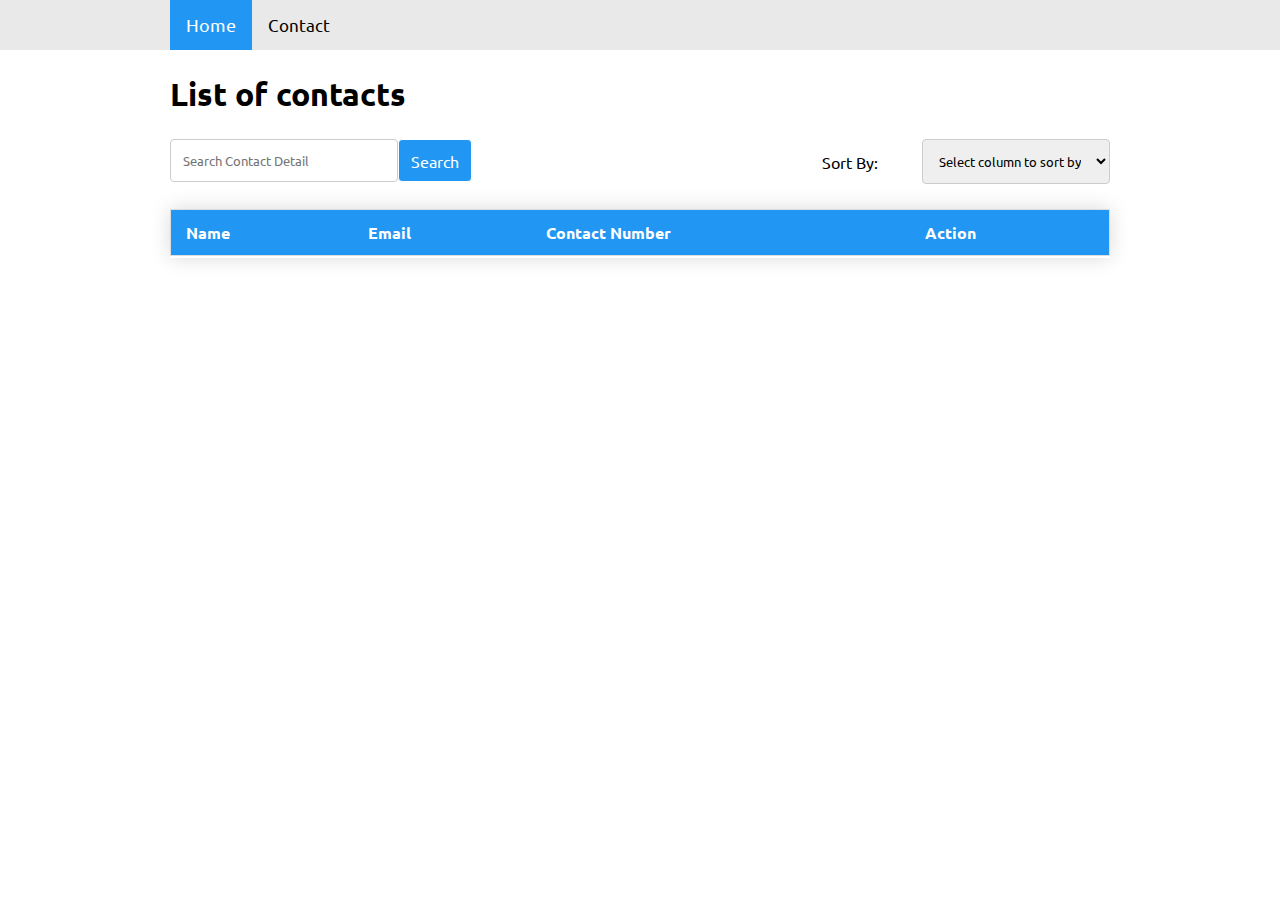
<file: Assignmnts1/index.html>
<!DOCTYPE html>
<html>

<head>
    <title>Assignment</title>
    <meta charset="UTF-8">
    <meta name="viewport" content="width=device-width, initial-scale=1.0">
    <link href="./css/style.css" rel="stylesheet" type="text/css" media="all">
</head>

<body>

<header class="header">
    <div class="container">
        <div class="header">
            <a class="active" href="#">Home</a>
            <a href="./Contact.html">Contact</a>

        </div>

    </div>
</header>


<section class="addUser">
    <div class="container">
        <div class="container-inner">

            <h1 class="mb-3">List of contacts </h1>
            <div class="pageheading mb-3">
                <div class="search-container">
                    <form action="" id="searchForm">
                        <input type="text" placeholder="Search Contact Detail " name="search" id="search">
                        <button class="search-btn" type="submit">Search</button>
                    </form>
                </div>
                <div class="sortyby">
                    <label for="sortBy">Sort By:</label>
                    <select name="sortBy" class="formInput" id="sortBy">
                        <option disabled selected hidden>Select column to sort by</option>
                        <option value="Name">Name</option>
                        <option value="Contact">Contact</option>
                        <option value="Email">Email</option>

                    </select>

                </div>
            </div>
            <div class="table styled-table" id="tblData">
                <table>
                    <thead>
                    <tr>
                        <th>Name</th>
                        <th>Email</th>
                        <th>Contact Number</th>
                        <th>Action</th>
                    </tr>
                    </thead>
                    <tbody>
                    <!-- Data added through JS -->
                    </tbody>
                </table>

            </div>
        </div>
    </div>
</section>






<script src="https://code.jquery.com/jquery-3.6.1.js"
        integrity="sha256-3zlB5s2uwoUzrXK3BT7AX3FyvojsraNFxCc2vC/7pNI=" crossorigin="anonymous"></script>
<script src="./js/custom.js"></script>
<script>
    $(document).ready(function() {
        displayAllContacts(myContacts);
    });
    $('#searchForm').submit(function(e){
        e.preventDefault();
        let search = $('#search').val();
        filteredArray = myContacts.filter((a)=>{if(a.name.includes(search)||a.email.includes(search)|| a.number.includes(search)){return a}});
        emptyTable();
        displayAllContacts(filteredArray);
    })
    $('#sortBy').change(function(){
        let selected = $(this).val();
        if(selected == "Name"){
            filteredArray.sort((a,b) => (a.name > b.name) ? 1 : ((b.name > a.name) ? -1 : 0));
        }
        else if(selected == "Contact"){
            filteredArray.sort((a,b) => (a.number > b.number) ? 1 : ((b.number > a.number) ? -1 : 0));
        }
        else if(selected == "Email"){
            filteredArray.sort((a,b) => (a.email > b.email) ? 1 : ((b.email > a.email) ? -1 : 0));
        }
        emptyTable();
        displayAllContacts(filteredArray);
    })
</script>

</body>

</html>
</file>
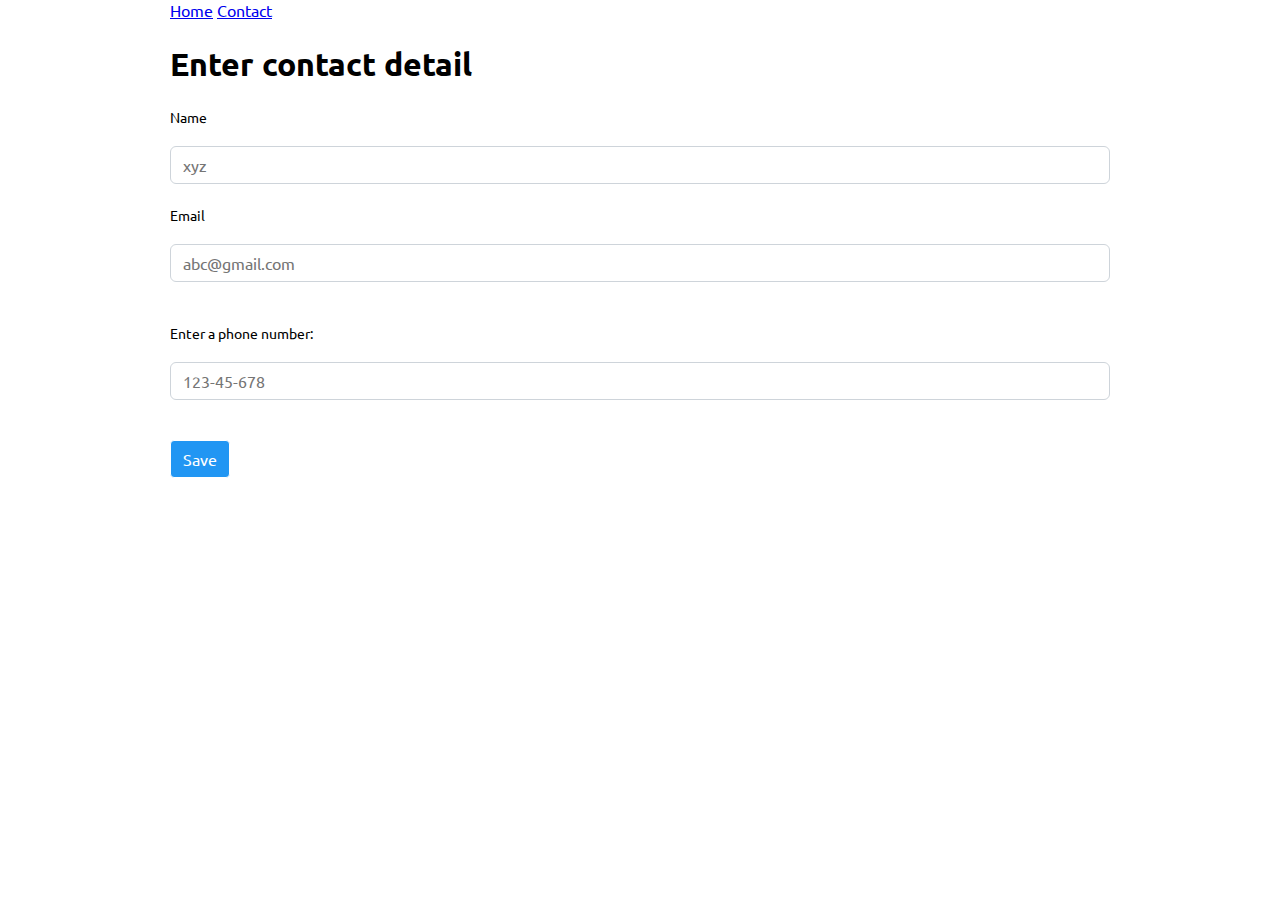
<file: Assignmnts1/Contact.html>
<!DOCTYPE html>
<html>

<head>
    <title>Assignment</title>
    <meta charset="UTF-8">
    <meta name="viewport" content="width=device-width, initial-scale=1.0">
    <link href="./css/style.css" rel="stylesheet" type="text/css" media="all">


</head>

<body>
    <header class="topnav">
        <div class="container">
            <div class="topnav">
                <a href="./index.html">Home</a>
                <a class="active" href="#">Contact</a>
            </div>

        </div>
    </header>


    <section class="addContact">
        <div class="container">
            <div class="container-inner">
                <h1>Enter contact detail</h1>

                <div class="form" id="contactForm">
                    <form action="">
                        <label for="fname">Name</label><br><br>
                        <input class="formInput" type="text" id="fname" name="fname" placeholder="xyz"><br>
                        <label for="email">Email</label><br><br>
                        <input class="formInput" type="email" id="email" name="email" placeholder="abc@gmail.com"><br><br>

                        <label for="phone">Enter a phone number:</label><br><br>
                        <input class="formInput" type="text" id="phone" name="phone" placeholder="123-45-678"
                                required><br><br>

                        <input class="search-btn" type="submit" value="Save" id="submit">
                        <!-- Error class -->
                        <!-- <p class="error">Please Fill All Detail </p> -->
                    </form>

                </div>
            </div>

        </div>


    </section>



    <script src="https://code.jquery.com/jquery-3.6.1.js"
        integrity="sha256-3zlB5s2uwoUzrXK3BT7AX3FyvojsraNFxCc2vC/7pNI=" crossorigin="anonymous"></script>
    <script src="./js/custom.js"></script>
    <script>
        $('#contactForm').submit(function(e){
            e.preventDefault();
            addContact();
        })
    </script>



</body>

</html>
</file>
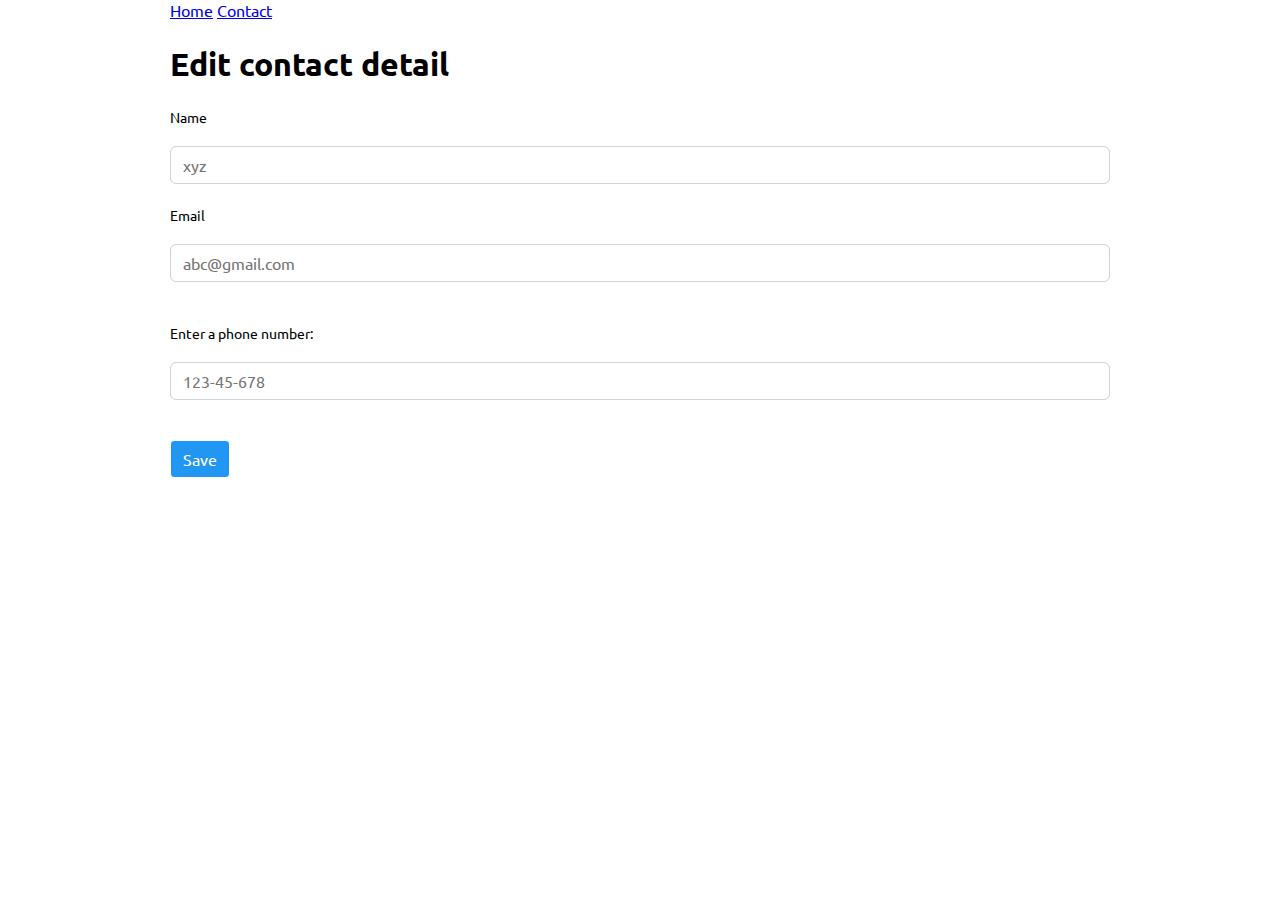
<file: Assignmnts1/EditContact.html>
<!DOCTYPE html>
<html>

    <head>
        <title>Assignment</title>
        <meta charset="UTF-8">
        <meta name="viewport" content="width=device-width, initial-scale=1.0">
        <link href="./css/style.css" rel="stylesheet" type="text/css" media="all">
    
    
    </head>
    
    <body>
        <header class="topnav">
            <div class="container">
                <div class="topnav">
                    <a href="./index.html">Home</a>
                    <a class="active" href="#">Contact</a>
                </div>
    
            </div>
        </header>
    
    
        <section class="addContact">
            <div class="container">
                <div class="container-inner">
                    <h1>Edit contact detail</h1>
    
                    <div class="form" id="contactForm">
                        <form action="">
                            <label for="fname">Name</label><br><br>
                            <input class="formInput" type="text" id="fname" name="fname" placeholder="xyz"><br>
                            <label for="email">Email</label><br><br>
                            <input class="formInput" type="email" id="email" name="email" placeholder="abc@gmail.com"><br><br>
    
                            <label for="phone">Enter a phone number:</label><br><br>
                            <input class="formInput" type="text" id="phone" name="phone" placeholder="123-45-678"
                                    required><br><br>
    
                            <input class="search-btn" type="submit" value="Save" id="submit">
                            <!-- Error class -->
                            <!-- <p class="error">Please Fill All Detail </p> -->
                        </form>
    
                    </div>
                </div>
    
            </div>
    
    
        </section>
    
        <script src="https://code.jquery.com/jquery-3.6.1.js"
        integrity="sha256-3zlB5s2uwoUzrXK3BT7AX3FyvojsraNFxCc2vC/7pNI=" crossorigin="anonymous"></script>
        <script src="./js/custom.js"></script>
        <script>
            let param = (new URL(document.location)).searchParams;
            var index = parseInt(param.get("i"));
            $(document).ready(function() {
                $('#email').val(myContacts[index].email);
                $('#fname').val(myContacts[index].name);
                $('#phone').val(myContacts[index].number);
            });
            $('#contactForm').submit(function(e){
                e.preventDefault();
                updateContact(index);
            })
        </script>
    
    
    
    </body>

</html>
</file>
<file: Assignmnts1/css/style.css>
@import url('https://fonts.googleapis.com/css2?family=Ubuntu:ital,wght@0,300;0,400;0,500;0,700;1,300&display=swap');
*,body {

    font-family: 'Ubuntu', sans-serif;
}
*,
*::before,
*::after {
    box-sizing: border-box;
}

body{
    margin: 0px;
    padding: 0px;
}

header{
    margin-bottom: 1.5rem;
}
.mb-3{
    margin-bottom: 1.5rem;
}


.addUser{
    width: 100%;
}
.container {
    width: 100%;
    padding-right: 15px;
    padding-left: 15px;
    margin-right: auto;
    margin-left: auto;
}

.header {
    overflow: hidden;
    background-color: #e9e9e9;
}

.header a {
    float: left;
    display: block;
    color: black;
    text-align: center;
    padding: 14px 16px;
    text-decoration: none;
    font-size: 17px;
}

.header a:hover {
    background-color: #ddd;
    color: black;
}

.header a.active {
    background-color: #2196F3;
    color: white;
    font-size: 18px;
}

.header .search-container {
    float: right;
}

.header input[type=text] {
    padding: 6px;
    margin-top: 8px;
    font-size: 17px;
    border: none;
}

.header .search-container button {
    float: right;
    padding: 6px;
    margin-top: 8px;
    margin-right: 16px;
    background: #ddd;
    font-size: 17px;
    border: none;
    cursor: pointer;
}

.header .search-container button:hover {
    background: #ccc;
}
.sortyby{
    display: flex;
    width: fit-content;
    align-items: center;
    justify-content: center;
}
.sortyby label{
    min-width: 100px;
}

.formInput {
    width: 100%;
    padding: 12px;
    border: 1px solid #ccc;
    border-radius: 4px;
    box-sizing: border-box;
    resize: vertical;
}
.formInput:focus{
    border: 1px solid #2196F3;
    outline: none;
}
.formInput:hover{
     border: 1px solid #2196F3;
 }

.error {
    color: red;
    padding-block: 10px;
}
/*Home Page Css*/
.pageheading{
    display: flex;
    justify-content: space-between;
}
.search-container form{
    display: flex;
}
.search-container input{
    width: 100%;
    padding: 12px;
    border: 1px solid #ccc;
    border-radius: 4px;
    box-sizing: border-box;

    resize: vertical;
}
.search-container input:focus{
    border: 1px solid #2196F3;
    outline: none;
}.search-container input:hover{
    border: 1px solid #2196F3;
}
.search-btn{
    color: #fff;
    background-color: #2196F3;
    border-color: #2196F3;
    border: 1px solid;
    display: inline-block;
    font-weight: 400;
    line-height: 1.5;
    text-align: center;
    text-decoration: none;
    vertical-align: middle;
    cursor: pointer;
    -webkit-user-select: none;
    -moz-user-select: none;
    user-select: none;

    padding: 0.375rem 0.75rem;
    font-size: 1rem;
    border-radius: 0.25rem;
}
.editbtn{
    color: #fff;
    background-color: #45d945;
    border-color: #45d945;
    border: 1px solid;
    display: inline-block;
    font-weight: 400;
    line-height: 1.5;
    text-align: center;
    text-decoration: none;
    vertical-align: middle;
    cursor: pointer;
    -webkit-user-select: none;
    -moz-user-select: none;
    user-select: none;

    padding: 0.375rem 0.75rem;
    font-size: 1rem;
    border-radius: 0.25rem;
}
.deletebtn{
    color: #fff;
    background-color: darkred;
    border-color: darkred;
    border: 1px solid;
    display: inline-block;
    font-weight: 400;
    line-height: 1.5;
    text-align: center;
    text-decoration: none;
    vertical-align: middle;
    cursor: pointer;
    -webkit-user-select: none;
    -moz-user-select: none;
    user-select: none;

    padding: 0.375rem 0.75rem;
    font-size: 1rem;
    border-radius: 0.25rem;
}

/* Table */

table {
    border-collapse: collapse;
    border-spacing: 0;
    width: 100%;
    border: 1px solid #ddd;
}


th,
td {
    font-size: 16px;
    text-align: left;
    padding: 16px;
}

tr:nth-child(even) {
    background-color: #f2f2f2;
}


/*styled Table*/

.styled-table {
    padding-bottom: 2px;
    border-collapse: collapse;
    margin: 25px 0;
    font-size: 0.9em;
    font-family: sans-serif;
    min-width: 400px;
    box-shadow: 0 0 20px rgba(0, 0, 0, 0.15);
}
.styled-table thead tr {
    background-color: #2196F3;
    color: #ffffff;
    text-align: left;
}
.styled-table th,
.styled-table td {
    padding: 12px 15px;
}
.styled-table tbody tr {
    border-bottom: 1px solid #dddddd;
}

.styled-table tbody tr:nth-of-type(even) {
    background-color: #f3f3f3;
}

.styled-table tbody tr:last-of-type {
    border-bottom: 2px solid #2196F3;
}
.styled-table tbody tr.active-row {
    font-weight: bold;
    color: #2196F3;
}

.noRecord{
    width: 100%;
    text-align: center;
    padding: 30px;
    font-size: 1.5rem;
    color: #707070;
    font-weight: bold;
}

/*pagination*/

.pagination{
    margin-block: 1rem;
    display: flex;
    align-items: center;
    justify-content: center;

}
.pagination p{
   width: fit-content;
    color: #000;
    margin-bottom: 0px;
    margin-right: 10px;
}
.pagination span{
    background: #cccccc;
    color: #000;
    padding: 8px 14px;
    border-radius: 8px;
    font-size: 16px;
    text-align: center;
    margin-inline: 10px;
}
/*contact add page */
.form input[type='text'],[type='tel'],[type='email']{
    display: block;
    width: 100%;
    padding: 0.375rem 0.75rem;
    font-size: 1rem;
    font-weight: 400;
    line-height: 1.5;
    color: #212529;
    background-color: #fff;
    background-clip: padding-box;
    border: 1px solid #ced4da;
    -webkit-appearance: none;
    -moz-appearance: none;
    appearance: none;
    border-radius: 0.375rem;
    transition: border-color 0.15s ease-in-out, box-shadow 0.15s ease-in-out;
}
.form label{
    font-size: 14px;
    margin-bottom: 0.5rem;
}





@media screen and (min-width: 1200px) {
    .container {
        max-width: 1140px;
    }
}

@media screen and (min-width: 768px) {
    .container {
        max-width: 750px;
    }
}

@media screen and (min-width: 992px) {
    .container {
        max-width: 970px;
    }
}


@media screen and (max-width: 600px) {
    .container {
        max-width: 100%;
        padding: 0;
    }
    .container-inner{
        padding-inline: 10px;
    }
    .header .search-container {
        float: none;
    }

    .header a,
    .header input[type=text],
    .header .search-container button {
        float: none;
        display: block;
        text-align: left;
        width: 100%;
        margin: 0;
        padding: 14px;
    }

    .header input[type=text] {
        border: 1px solid #ccc;
    }

    .sortyby {
        display: flex;
        width: auto;
        align-items: center;
        justify-content: center;
    }
    .pageheading{
        display: block;
    }
    .pageheading div{
        margin-bottom: 20px;
    }
    .styled-table{
        max-width: 100%;
        overflow-x: scroll;
        min-width: auto;

    }
    .styled-table table{
        min-width: 500px;
        overflow-x: scroll;
    }
}
</file>
